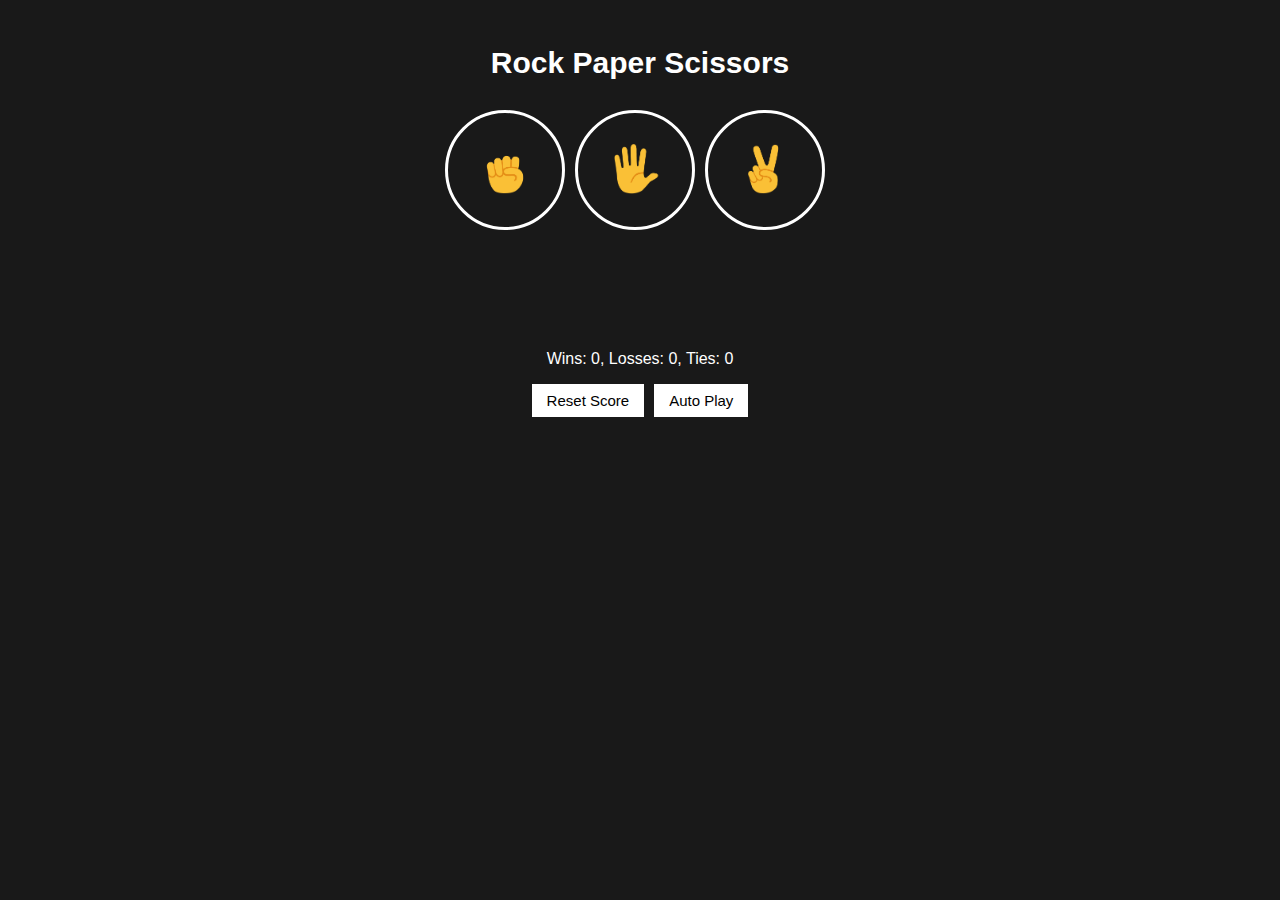
<file: index.html>
<!DOCTYPE html>
<html>
  <head>
    <title>Rock Paper Scissors</title>
    <link rel="stylesheet" href="RockPaperScissor.css">
  </head>
  <body>
    <p class="js-reset-confirmation"></p>
    <p class="title">Rock Paper Scissors</p>
    <div class="moves-div">
      <button class="move-button js-rock-button">
        <img src="images/rock-emoji.png" class="move-icon">
      </button>
  
      <button class="move-button js-paper-button">
        <img src="images/paper-emoji.png" class="move-icon">
      </button>
  
      <button class="move-button js-scissors-button">
        <img src="images/scissors-emoji.png" class="move-icon">
      </button>
    </div>


    <p class="js-moves moves"></p>
    <p class="js-result result"></p>
    <p class="js-score score"></p>

    <div class="buttons">
      <button class="reset-score-button js-reset-score-button">Reset Score</button>
      <button class="auto-play-button">Auto Play</button>  
    </div>
        
    <script src="RockPaperScissor.js"></script>
  </body>
</html>
</file>
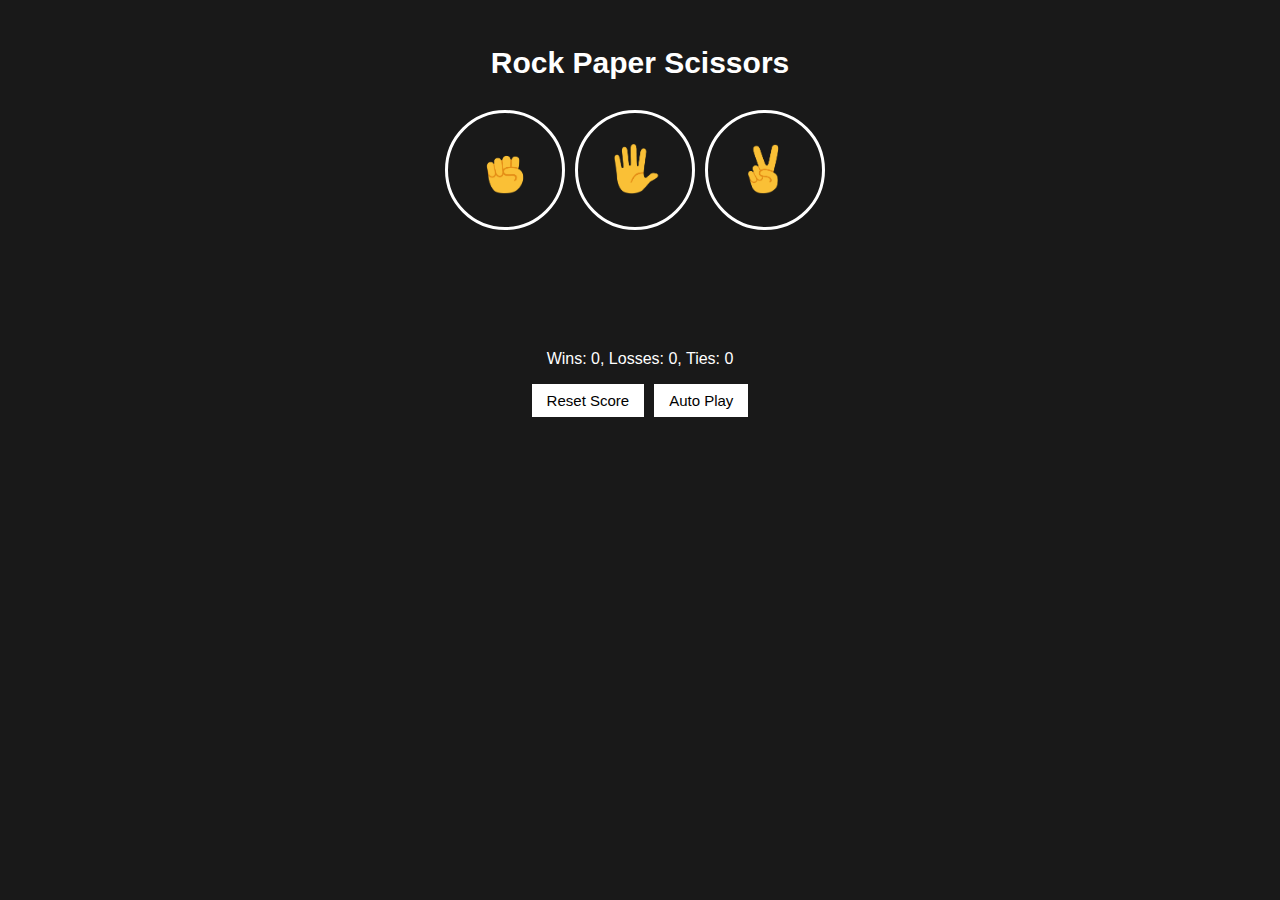
<file: RockPaperScissor.html>
<!DOCTYPE html>
<html>
  <head>
    <title>Rock Paper Scissors</title>
    <link rel="stylesheet" href="RockPaperScissor.css">
  </head>
  <body>
    <p class="js-reset-confirmation"></p>
    <p class="title">Rock Paper Scissors</p>
    <div class="moves-div">
      <button class="move-button js-rock-button">
        <img src="images/rock-emoji.png" class="move-icon">
      </button>
  
      <button class="move-button js-paper-button">
        <img src="images/paper-emoji.png" class="move-icon">
      </button>
  
      <button class="move-button js-scissors-button">
        <img src="images/scissors-emoji.png" class="move-icon">
      </button>
    </div>


    <p class="js-moves moves"></p>
    <p class="js-result result"></p>
    <p class="js-score score"></p>

    <div class="buttons">
      <button class="reset-score-button js-reset-score-button">Reset Score</button>
      <button class="auto-play-button">Auto Play</button>  
    </div>
        
    <script src="RockPaperScissor.js"></script>
  </body>
</html>
</file>
<file: RockPaperScissor.css>
body {
    background-color: rgb(25, 25, 25);
    color: white;
    font-family: Arial;
  }
  
  .title {
    font-size: 30px;
    font-weight: bold;
    display: flex;
    justify-content: center;
  }
  
  .moves-div{
    display: flex;
    justify-content: center;
    vertical-align: bottom;
  }

  .move-icon {
    height: 50px;
    margin: 12px;
  }
  
  .move-button {
    background-color: transparent;
    border: 3px solid white;
    width: 120px;
    height: 120px;
    border-radius: 60px;
    margin-right: 10px;
    cursor: pointer;
  }
  
  .moves{
    margin-top: 40px;
    display: flex;
    justify-content: center;
    align-items: baseline;
  }

  .result {
    font-size: 25px;
    font-weight: bold;
    margin-top: 50px;
    display: flex;
    justify-content: center;
  }
  
  .score {
    margin-top: 30px;
    display: flex;
    justify-content: center;
  }
  
  .buttons{
    display: flex;
    justify-content: center;
  }

  .reset-score-button,
  .auto-play-button {
    background-color: white;
    border: none;
    font-size: 15px;
    padding: 8px 15px;
    cursor: pointer;
  }

  .reset-score-button{
    margin-right: 10px;
  }
  .reset-score-button,
.auto-play-button,
/*
  Reuse the style for the reset-score-button
  by using a comma in the selector.
*/
.reset-confirm-button {
  background-color: white;
  border: none;
  font-size: 15px;
  padding: 8px 15px;
  cursor: pointer;
}

/*
  Add extra margin to the confirm buttons.
  In CSS, we can add multiple sets of styles
  to the same class. Styles written later
  will override styles written before.
*/
.reset-confirm-button {
  margin-left: 10px;
}

.js-reset-confirmation {
  display: flex;
  justify-content: center;
  align-items: center;
}
</file>
